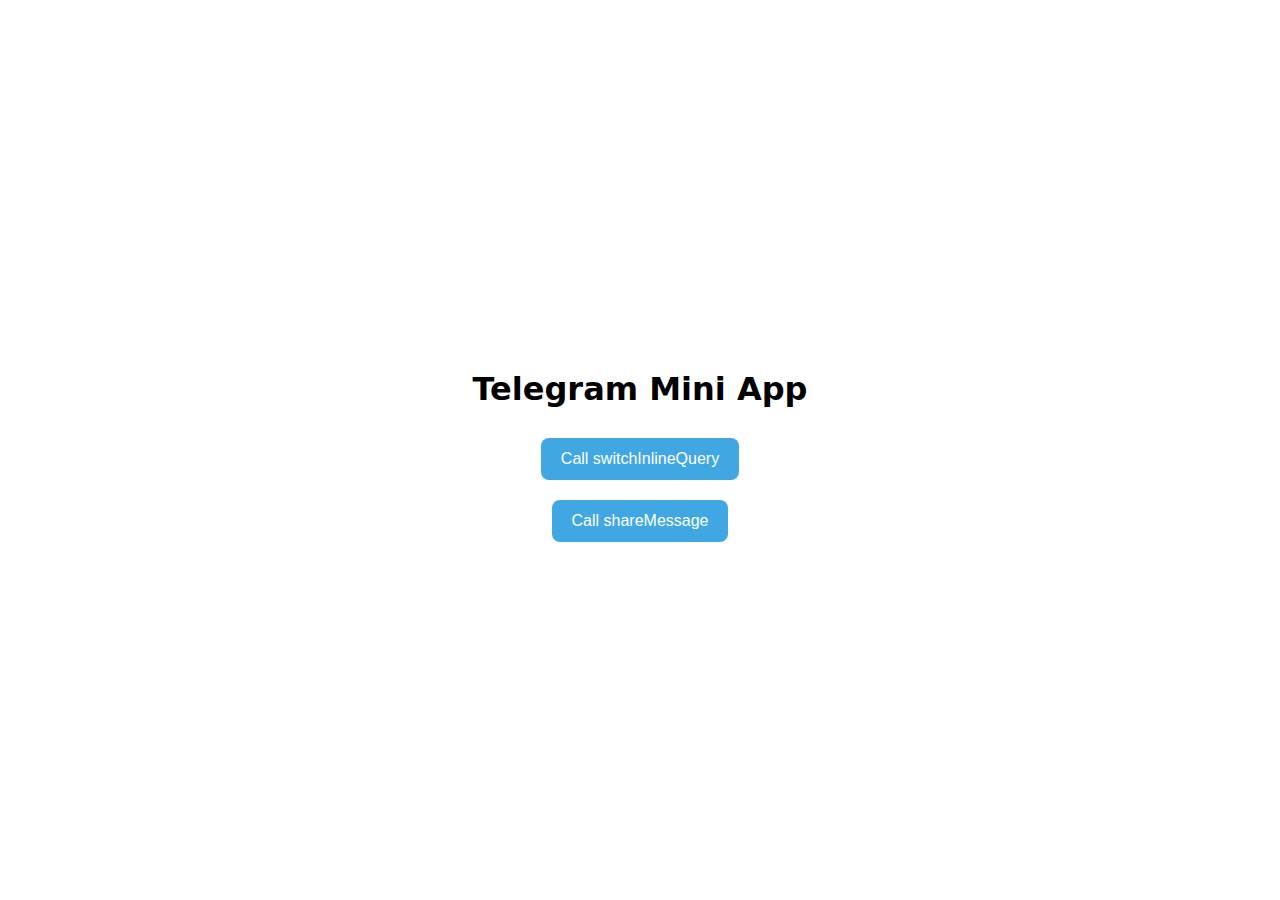
<file: index.html>
<!DOCTYPE html>
<html lang="en">
<head>
    <meta charset="UTF-8">
    <meta name="viewport" content="width=device-width, initial-scale=1.0">
    <title>Telegram Mini App</title>
    <script src="https://telegram.org/js/telegram-web-app.js"></script>
    <style>
        body {
            font-family: system-ui;
            display: flex;
            flex-direction: column;
            align-items: center;
            justify-content: center;
            height: 100vh;
            margin: 0;
            background-color: var(--tg-theme-bg-color, #ffffff);
            color: var(--tg-theme-text-color, #000000);
        }
        button {
            margin: 10px;
            padding: 12px 20px;
            border: none;
            border-radius: 8px;
            background-color: var(--tg-theme-button-color, #40a7e3);
            color: var(--tg-theme-button-text-color, #ffffff);
            font-size: 16px;
            cursor: pointer;
        }
        h1 {
            margin-bottom: 20px;
        }
    </style>
</head>
<body>
    <h1>Telegram Mini App</h1>
    <button id="switchInlineBtn">Call switchInlineQuery</button>
    <button id="shareMessageBtn">Call shareMessage</button>

    <script>
        document.addEventListener('DOMContentLoaded', function() {
            // Initialize Telegram WebApp
            const webApp = window.Telegram.WebApp;
            webApp.expand();
            webApp.ready();

            // Get the buttons
            const switchInlineBtn = document.getElementById('switchInlineBtn');
            const shareMessageBtn = document.getElementById('shareMessageBtn');

            // Add click event to switchInlineBtn
            switchInlineBtn.addEventListener('click', function() {
                // Switch to inline mode with empty query
                // The empty string will switch to the current chat
                // The true parameter enables choosing from the list of chats
                webApp.switchInlineQuery('test', ['users', 'bots', 'groups', 'channels']);
            });

            // Add click event to shareMessageBtn
            shareMessageBtn.addEventListener('click', function() {
                webApp.shareMessage('GqjBCMlitxfuc2g4');
            });
        });
    </script>
</body>
</html>
</file>
